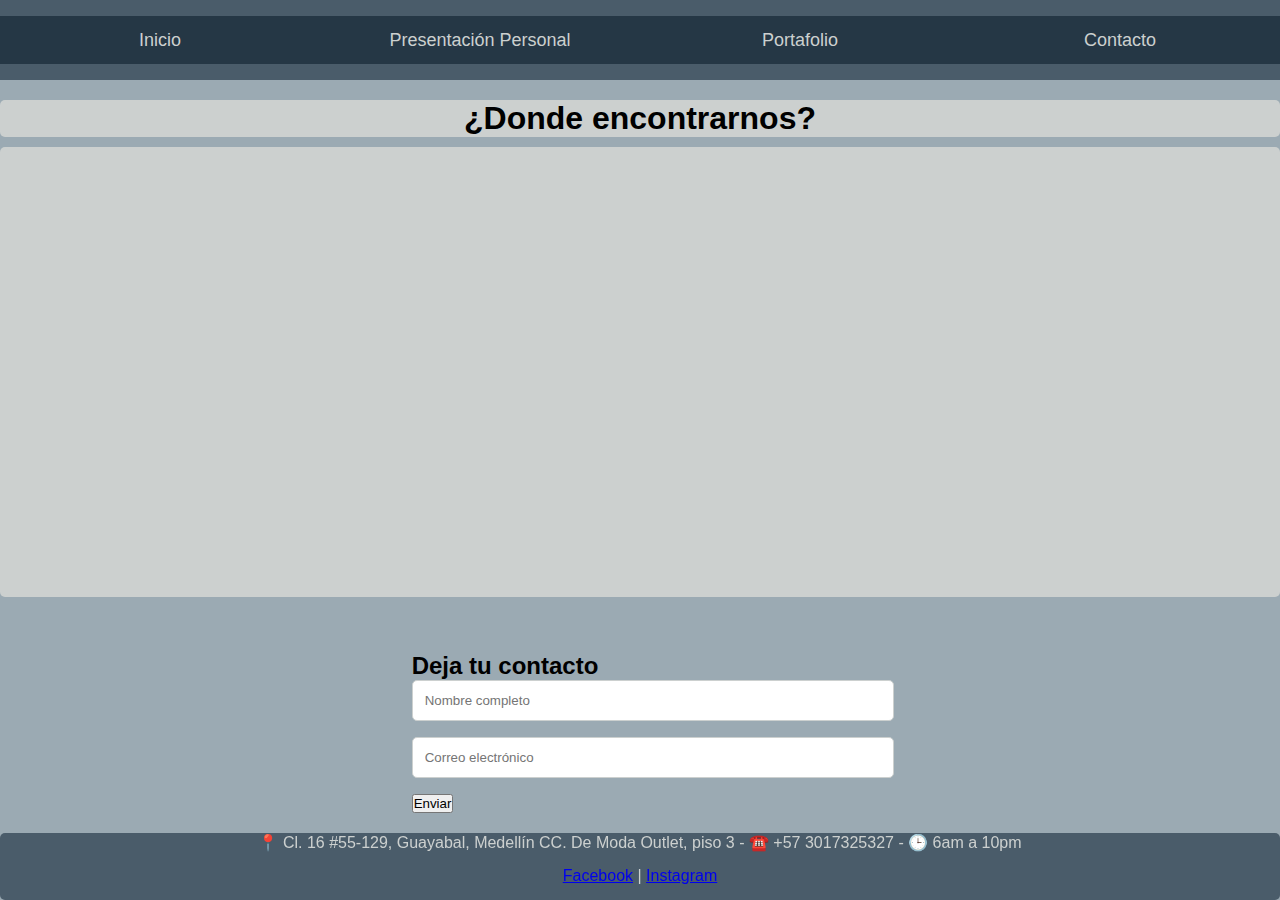
<file: contacto.html>
<!DOCTYPE html>
<html lang="es">

<head>
  <meta charset="UTF-8" />
  <meta name="viewport" content="width=device-width, initial-scale=1.0" />
  <link rel="stylesheet" href="./styles.css">
  <link rel="stylesheet" href="contacto.css" />
</head>

<body>
  <header class="header">
    <nav class="header__top">
      <div class="top__nav">
        <a href="#" class="nav__a">Inicio</a>
        <a href="./presentacion.html" class="nav__a">Presentación Personal</a>
        <a href="./portafolio.html" class="nav__a">Portafolio</a>
        <a href="./contacto.html" class="nav__a">Contacto</a>
      </div>
    </nav>
    <nav class="header__bottom--tablet">
      <a href="#" class="nav__a">
        <h1>Inicio</h1>
      </a>
      <a href="./presentacion.html" class="nav__a">
        <h1>Presentacion</h1>
      </a>
      <a href="./portafolio.html" class="nav__a">
        <h1>Portafolio</h1>
      </a>
      <a href="./contacto.html" class="nav__a">
        <h1>Contacto</h1>
      </a>
    </nav>
    <nav class="header__bottom--movil">
      <div class="bottom__nav">
        <a href="#" class="nav__a">
          <img src="./assets/inicio.webp" alt="Inicio" class="nav__a--img">
        </a>
      </div>
      <div class="bottom__nav">
        <a href="./presentacion.html" class="nav__a">
          <img src="./assets/presentacion.png" alt="Inicio" class="nav__a--img">
        </a>
      </div>
      <div class="bottom__nav">
        <a href="./portafolio.html" class="nav__a">
          <img src="./assets/portafolio.png" alt="Inicio" class="nav__a--img">
        </a>
      </div>
      <div class="bottom__nav">
        <a href="./contacto.html" class="nav__a">
          <img src="./assets/contacto.png" alt="Inicio" class="nav__a--img">
        </a>
      </div>
    </nav>
  </header>
  <main>
    <div class="contenedor__titulo">
      <h1>¿Donde encontrarnos?</h1>
    </div>
    <section class="contendido">
      <div class="contenido__map">
        <iframe
          src="https://www.google.com/maps/embed?pb=!1m18!1m12!1m3!1d3966.337817944867!2d-75.5861898241233!3d6.219106326623942!2m3!1f0!2f0!3f0!3m2!1i1024!2i768!4f13.1!3m3!1m2!1s0x8e44293f0e114eef%3A0x99610cdd44c7c081!2sRiwi!5e0!3m2!1ses!2sco!4v1747962288000!5m2!1ses!2sco"
          width="600" height="450" style="border:0;" allowfullscreen="" loading="lazy"
          referrerpolicy="no-referrer-when-downgrade"></iframe>
      </div>
    </section>
    <section class="form">
      <h2 >Deja tu contacto</h2>

      <article>

      </article>

      <form>
        <input type="text" name="nombre" placeholder="Nombre completo" required />
        <input type="email" name="correo" placeholder="Correo electrónico" required />
        <button type="submit" class="button">Enviar</button>
      </form>

    </section>
  </main>
  <footer class="footer">
        <div class="footer__informacion">
            <p>📍 Cl. 16 #55-129, Guayabal, Medellín CC. De Moda Outlet, piso 3 - ☎️ +57 3017325327 - 🕒 6am a 10pm</p>
        </div>
        <details class="footer__detealles">
            <summary>📍</summary>
            <p class="footer__texto">Cl. 16 #55-129, Guayabal, Medellín CC. De Moda Outlet, piso 3 </p>
        </details>
        <details class="footer__detealles"">
            <summary>☎️</summary>
            <p class=" footer__texto">+57 3017325327</p>
        </details>
        <details class="footer__detealles">
            <summary>🕒</summary>
            <p class="footer__texto">6am a 10pm</p>
        </details>
        <div class="footer__redes">
            <a class="footer__redes--hover" href="https://www.facebook.com/profile.php?id=100092420949391">Facebook</a>
            |
            <a class="footer__redes--hover" href="https://www.instagram.com/riwi.io/">Instagram</a>
        </div>
    </footer>
</body>

</html>
</file>
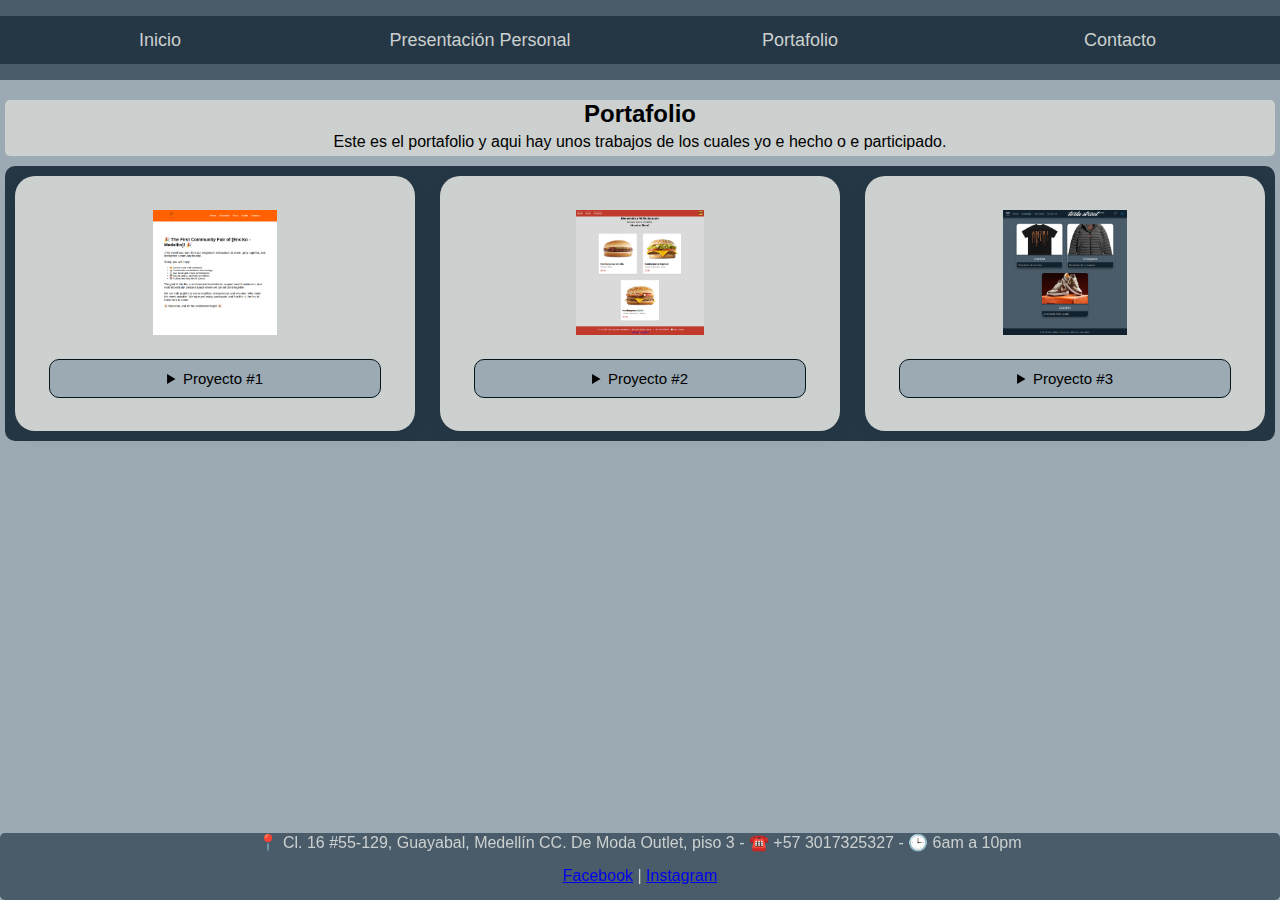
<file: portafolio.html>
<!DOCTYPE html>
<html lang="es">

<head>
    <meta charset="UTF-8" />
    <meta name="viewport" content="width=device-width, initial-scale=1.0" />
    <title>Examen_4</title>
    <link rel="stylesheet" href="./styles.css" />
    <link rel="stylesheet" href="./portafolio.css">
</head>



<body>
    <header class="header">
        <nav class="header__top">
            <div class="top__nav">
                <a href="./index.html" class="nav__a">Inicio</a>
                <a href="./presentacion.html" class="nav__a">Presentación Personal</a>
                <a href="#" class="nav__a">Portafolio</a>
                <a href="./contacto.html" class="nav__a">Contacto</a>
            </div>
        </nav>
        <nav class="header__bottom--tablet">
            <a href="./index.html" class="nav__a">
                <h1>Inicio</h1>
            </a>
            <a href="./presentacion.html" class="nav__a">
                <h1>Presentacion</h1>
            </a>
            <a href="#" class="nav__a">
                <h1>Portafolio</h1>
            </a>
            <a href="./contacto.html" class="nav__a">
                <h1>Contacto</h1>
            </a>
        </nav>
        <nav class="header__bottom--movil">
            <div class="bottom__nav">
                <a href="./index.html" class="nav__a">
                    <img src="./assets/inicio.webp" alt="Inicio" class="nav__a--img">
                </a>
            </div>
            <div class="bottom__nav">
                <a href="./presentacion.html" class="nav__a">
                    <img src="./assets/presentacion.png" alt="Inicio" class="nav__a--img">
                </a>
            </div>
            <div class="bottom__nav">
                <a href="#" class="nav__a">
                    <img src="./assets/portafolio.png" alt="Inicio" class="nav__a--img">
                </a>
            </div>
            <div class="bottom__nav">
                <a href="./contacto.html" class="nav__a">
                    <img src="./assets/contacto.png" alt="Inicio" class="nav__a--img">
                </a>
            </div>
        </nav>
    </header>

    <main class="contenido">
        <section>
            <div class="contenido__mensaje">
                <h2>Portafolio</h2>
                <p>Este es el portafolio y aqui hay unos trabajos de los cuales yo e hecho o e participado.</p>
            </div>
            <div class="contenido__cartas">
                <div class="cartas__clases">
                    <a href="https://netexus.github.io/Feria/"><img src="./assets/trabajo_1.webp" alt="Trabajo_1 "
                            class="contenido__inicio--img"></a>
                    <details class="cartas__detalles">
                        <summary>Proyecto #1</summary>
                        <p class="contenido__inicio--texto">Este proyecto lo hicimos en compañia, cada parte del equipo se dividio una parte, yo fui el lider y encargado de toda la parte de unir todo y hacer las artesanias.</p>
                    </details>
                </div>
                <div class="cartas__clases">
                    <a href="https://juandavidolaya.github.io/restaurante/"><img src="./assets/trabajo_2.webp" alt="Trabajo_2"
                            class="contenido__inicio--img"></a>
                    <details class="cartas__detalles">
                        <summary>Proyecto #2</summary>
                        <p class="contenido__inicio--texto">Este fue un trabajo de un restaurante algo basico pero en el momento nos encontrabamos aprendiento.</p>
                    </details>
                </div>
                <div class="cartas__clases">
                    <a href="https://juandavidolaya.github.io/Tesla-Street/"><img src="./assets/trabajo_3.webp" alt="Trabajo_3" class="contenido__inicio--img"></a>
                    <details class="cartas__detalles">
                        <summary>Proyecto #3</summary>
                        <p class="contenido__inicio--texto">Este trabajo tambien fue en equipo, fue el primer trabajo en equipo y otra vez me toco ser lider, este trabajo fue muy dinamico ya que era primera vez que trabajabamos en equipo con HTML y CSS</p>
                    </details>
                </div>
            </div>
        </section>
    </main>
    <footer class="footer">
        <div class="footer__informacion">
            <p>📍 Cl. 16 #55-129, Guayabal, Medellín CC. De Moda Outlet, piso 3 - ☎️ +57 3017325327 - 🕒 6am a 10pm</p>
        </div>
        <details class="footer__detealles">
            <summary>📍</summary>
            <p class="footer__texto">Cl. 16 #55-129, Guayabal, Medellín CC. De Moda Outlet, piso 3 </p>
        </details>
        <details class="footer__detealles"">
            <summary>☎️</summary>
            <p class=" footer__texto">+57 3017325327</p>
        </details>
        <details class="footer__detealles">
            <summary>🕒</summary>
            <p class="footer__texto">6am a 10pm</p>
        </details>
        <div class="footer__redes">
            <a class="footer__redes--hover" href="https://www.facebook.com/profile.php?id=100092420949391">Facebook</a>
            |
            <a class="footer__redes--hover" href="https://www.instagram.com/riwi.io/">Instagram</a>
        </div>
    </footer>
</body>

</html>
</file>
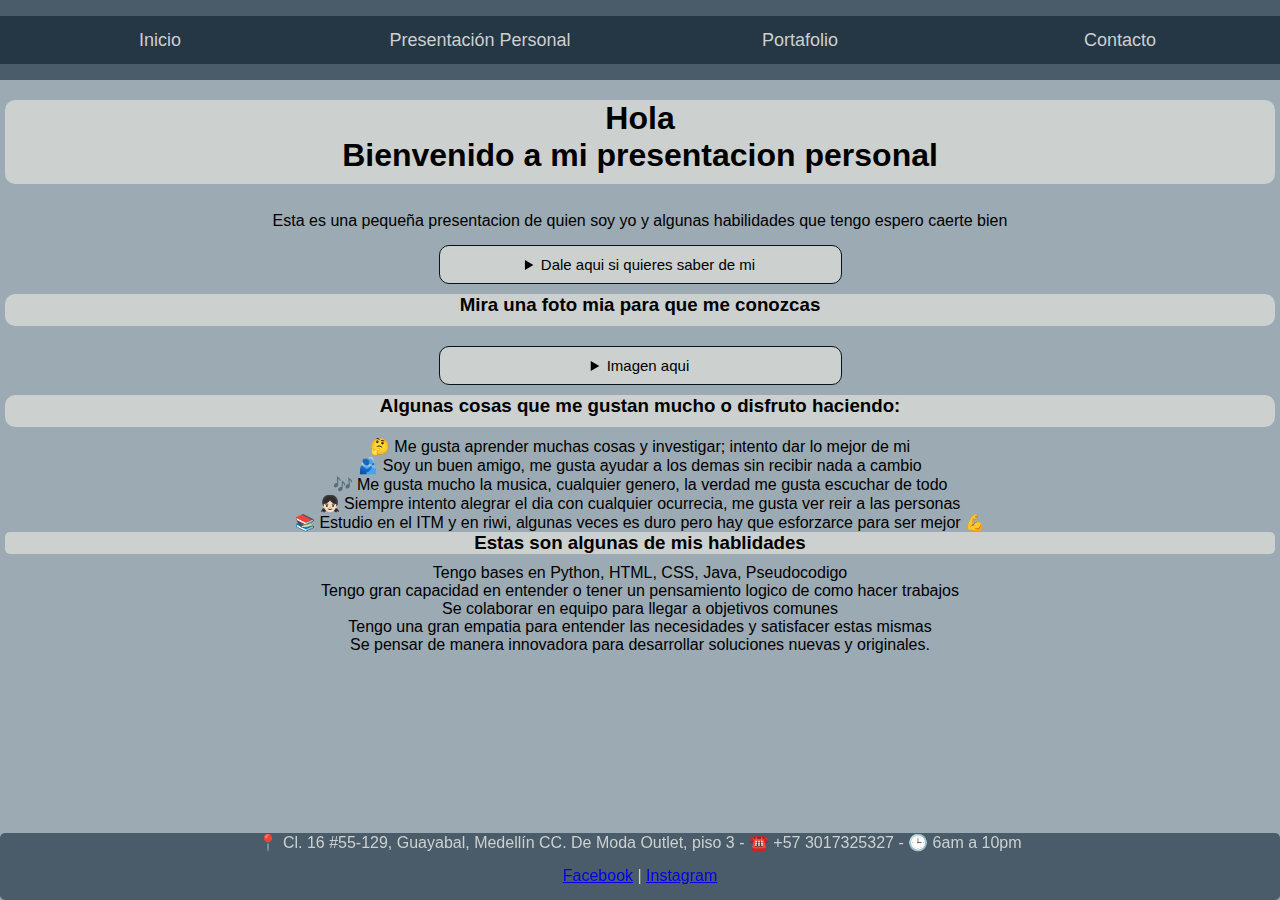
<file: presentacion.html>
<!DOCTYPE html>
<html lang="es">

<head>
    <meta charset="UTF-8" />
    <meta name="viewport" content="width=device-width, initial-scale=1.0" />
    <title>Presentacion Personal</title>
    <link rel="stylesheet" href="./presentacion.css">
    <link rel="stylesheet" href="./styles.css" />
</head>

<body>
    <header class="header">
        <nav class="header__top">
            <div class="top__nav">
                <a href="./index.html" class="nav__a">Inicio</a>
                <a href="#" class="nav__a">Presentación Personal</a>
                <a href="./portafolio.html" class="nav__a">Portafolio</a>
                <a href="./contacto.html" class="nav__a">Contacto</a>
            </div>
        </nav>
        <nav class="header__bottom--tablet">
            <a href="./index.html" class="nav__a">
                <h2>Inicio</h2>
            </a>
            <a href="#" class="nav__a">
                <h2>Presentacion</h2>
            </a>
            <a href="./portafolio.html" class="nav__a">
                <h2>Portafolio</h2>
            </a>
            <a href="./contacto.html" class="nav__a">
                <h2>Contacto</h2>
            </a>
        </nav>
        <nav class="header__bottom--movil">
            <div class="bottom__nav">
                <a href="./index.html" class="nav__a">
                    <img src="./assets/inicio.webp" alt="Inicio" class="nav__a--img">
                </a>
            </div>
            <div class="bottom__nav">
                <a href="#" class="nav__a">
                    <img src="./assets/presentacion.png" alt="Inicio" class="nav__a--img">
                </a>
            </div>
            <div class="bottom__nav">
                <a href="./portafolio.html" class="nav__a">
                    <img src="./assets/portafolio.png" alt="Inicio" class="nav__a--img">
                </a>
            </div>
            <div class="bottom__nav">
                <a href="./contacto.html" class="nav__a">
                    <img src="./assets/contacto.png" alt="Inicio" class="nav__a--img">
                </a>
            </div>
        </nav>
    </header>

    <main class="contenido">
        <section class="contenido__seccion">
            <div class="container__titulo">
                <h1>Hola <br> Bienvenido a mi presentacion personal</h1>
            </div>
            <p><br>Esta es una pequeña presentacion de quien soy yo y algunas habilidades que tengo espero caerte bien</p>    
            <div class="seccion__carta">
                    <details class="contenido__detealles">
                        <summary>Dale aqui si quieres saber de mi</summary>
                        <p class="contenido__detalles--texto">Mi nombre es: Juan David Olaya Restrepo <br>Tengo: 19 años <br>Siempre me a gustado la tecnologia y me apaciona mucho aprender <br></p>
                    </details>
            </div>
        </section> 
        <section class="contenido__seccion"> 
            <div class="container__titulo">
            <h3>Mira una foto mia para que me conozcas</h3>
            </div>
            <div class="seccion__carta">
                <details class="contenido__detealles">
                        <summary>Imagen aqui</summary>
                        <img src="./assets/foto_personal.webp" alt="Imagen Personal" class="contenido__detalles--img">
                </details>
            </div>
        </section> 
        <section class="contenido__seccion">      
            <div>
                <div class="container__titulo">
                <h3>Algunas cosas que me gustan mucho o disfruto haciendo:</h3>
                </div>
                <ul>
                    <li> 🤔​ Me gusta aprender muchas cosas y investigar; intento dar lo mejor de mi</li>
                    <li> 🫂​ Soy un buen amigo, me gusta ayudar a los demas sin recibir nada a cambio</li>
                    <li> 🎶 Me gusta mucho la musica, cualquier genero, la verdad me gusta escuchar de todo</li>
                    <li> 👧🏻 Siempre intento alegrar el dia con cualquier ocurrecia, me gusta ver reir a las personas</li>
                    <li> 📚 Estudio en el ITM y en riwi, algunas veces es duro pero hay que esforzarce para ser mejor 💪​</li>
                </ul>
            </div>
        </section>
        <section class="contenido__seccion"> 
            <h3>Estas son algunas de mis hablidades</h3>
            <div class="seccion__habilidades">
                <div class="seccion__habilidades--escritorio">
                    <ul class="detalles__lista">
                        <li> Tengo bases en Python, HTML, CSS, Java, Pseudocodigo</li>
                        <li> Tengo gran capacidad en entender o tener un pensamiento logico de como hacer trabajos</li>
                        <li> Se colaborar en equipo para llegar a objetivos comunes</li>
                        <li> Tengo una gran empatia para entender las necesidades y satisfacer estas mismas</li>
                        <li> Se pensar de manera innovadora para desarrollar soluciones nuevas y originales.</li>
                    </ul>
                </div>
        </section>
        <section class="contenido__seccion">        
                <div class="seccion__habilidades--lista">
                    <div class="seccion__carta">
                        <details class="contenido__detealles">
                            <summary>Habilidades</summary>
                            <ul class="detalles__lista">
                                <li> Tengo bases en Python, HTML, CSS, Java, Pseudocodigo</li>
                                <li> Tengo gran capacidad en entender o tener un pensamiento logico de como hacer trabajos</li>
                                <li> Se colaborar en equipo para llegar a objetivos comunes</li>
                                <li> Tengo una gran empatia para entender las necesidades y satisfacer estas mismas</li>
                                <li> Se pensar de manera innovadora para desarrollar soluciones nuevas y originales.</li>
                            </ul>
                        </details>
                    </div>
                </div>
            </div>
        </section>
    </main>
    <footer class="footer">
        <div class="footer__informacion">
            <p>📍 Cl. 16 #55-129, Guayabal, Medellín CC. De Moda Outlet, piso 3 - ☎️ +57 3017325327 - 🕒 6am a 10pm</p>
        </div>
        <details class="footer__detealles">
            <summary>📍</summary>
            <p class="footer__texto">Cl. 16 #55-129, Guayabal, Medellín CC. De Moda Outlet, piso 3 </p>
        </details>
        <details class="footer__detealles"">
                        <summary>☎️</summary>
                        <p class=" footer__texto">+57 3017325327</p>
        </details>
        <details class="footer__detealles">
            <summary>🕒</summary>
            <p class="footer__texto">6am a 10pm</p>
        </details>
        <div class="footer__redes">
            <a class="footer__redes--hover" href="https://www.facebook.com/profile.php?id=100092420949391">Facebook</a>
            |
            <a class="footer__redes--hover" href="https://www.instagram.com/riwi.io/">Instagram</a>
        </div>
    </footer>
</body>

</html>
</file>
<file: styles.css>
*{
    margin: 0;
    padding: 0;
}
:root {
    --c1: #06141B;
    --c2: #11212D;
    --c3: #253745;
    --c4: #4A5C6A;
    --c5: #9BAAB3;
    --c6: #CCD0CF;
}
body{
    font-family: Arial, Helvetica, sans-serif;
    background: var(--c5);
}

.header__top{
    width: 100%;
    height: 80px;
    margin-bottom: 20px;
    background: var(--c4);
    display: grid;
    grid-template-rows: 100%;
    align-items: center;
}
.top__nav{
    width: 100%;
    display: grid;
    align-items: center;
    text-align: center;
    grid-template-columns: 1fr 1fr 1fr 1fr;
    background: var(--c3);
    height: 60%;
}
.header__bottom--tablet {
  position: fixed;
  bottom: 0;
  left: 0;
  width: 100%;
  height: 30px;
  background: var(--c3);
  display: flex;
  justify-content: space-around;
  padding: 0.6rem 0;
  border-top: 1px solid var(--c1);
  z-index: 1000; 
}
.header__bottom--movil {
    position: fixed;
    bottom: 0;
    left: 0;
    width: 100%;
    height: 50px;
    padding-bottom: 10px;
    background: var(--c3);
    display: grid;
    grid-template-columns: 1fr 1fr 1fr 1fr;
    border-top: 1px solid var(--c1);
    z-index: 1000;
}
.nav__a{
    text-decoration: none;
    color: var(--c6);
    font-size: 18px;
}
.nav__a:hover{
    transform: scale(1.1);
    transition: 0.3s;
    -webkit-transition: 0.3s;
    -moz-transition: 0.3s;
    -ms-transition: 0.3s;
    -o-transition: 0.3s;
}
.contenido{
    margin: 5px;
}
.contenido__mensaje{
    background: var(--c6);
    border-radius: 5px;
    display: grid;
    grid-template-rows: 1fr 1fr;
    text-align: center;
    align-items: center;
    margin-bottom: 10px;
    -webkit-border-radius: 5px;
    -moz-border-radius: 5px;
    -ms-border-radius: 5px;
    -o-border-radius: 5px;
}
.contenido__inicio--img{
    max-width: 60% ;
    object-fit: fill; 

}
.contenido__cartas{
    width: 100%;
    background: var(--c3);
    border-radius: 10px;
    display: grid;
    grid-template-columns: 1fr 1fr 1fr;
    text-align: center;
    align-items: center;
    margin-bottom: 10px;
    gap: 5px;
    -webkit-border-radius: 10px;
    -moz-border-radius: 10px;
    -ms-border-radius: 10px;
    -o-border-radius: 10px;
}
.cartas__clases{
    margin: 10px;
    text-align: center;
    border-radius: 20px;
    transition: all 0.3s ease;
    backdrop-filter: blur(4px);
    background: var(--c6);
    box-shadow: 0 6px 20px #11212d3d;
    padding: 8%;
}

details.cartas__detalles{
    margin-top: 10px;
    background: var(--c5);
    padding: 10px;
    border-radius: 10px;
    font-size: 15px;
    cursor: pointer;
    border: 1px solid var(--c1);
    transition: all 0.5s ease;
    -webkit-transition: all 0.5s ease;
    -moz-transition: all 0.5s ease;
    -ms-transition: all 0.5s ease;
    -o-transition: all 0.5s ease;
}
details.cartas__detalles:hover{
    transform: scale(1.05);
    transition: 0.3s;
    -webkit-transform: scale(1.05);
    -moz-transform: scale(1.05);
    -ms-transform: scale(1.05);
    -o-transform: scale(1.05);
    -webkit-transition: 0.3s;
    -moz-transition: 0.3s;
    -ms-transition: 0.3s;
    -o-transition: 0.3s;
}
.footer {
    background: var(--c4);
    border-radius: 5px;
    color: var(--c6);
    width: 100%;
    text-align: center;
    margin-bottom: 48px ;
    padding-top: 5px;
    -webkit-border-radius: 5px;
    -moz-border-radius: 5px;
    -ms-border-radius: 5px;
    -o-border-radius: 5px;
}
.footer__redes{
    padding: 15px;
}
details.footer__detealles{
    margin-top: 10px;
    background: var(--c3);
    padding: 10px;
    border-radius: 10px;
    font-size: 15px;
    cursor: pointer;
    border: 1px solid var(--c6);
    transition: all 0.5s ease;
}

/* escritorio */
@media (min-width: 768px) {
    .header__bottom--tablet, .header__bottom--movil,.footer__detealles{
        display: none;
    }
    .footer{
    position: fixed;
    bottom: 0;
    left: 0;
    width: 100%;
    margin: 0;
    padding: 0;
    }

}
/* tablet */
@media (max-width: 767px) and (min-width: 481px){
.top__nav, .header__top, .header__bottom--movil, .footer__detealles{
    display: none;
}
.contenido__cartas{
    background: var(--c3);
    display: grid;
    grid-template-columns: 1fr;
    grid-template-rows: 1fr 1fr 1fr;
    text-align: center;
    align-items: center;
    margin-bottom: 10px;
    gap: 5px;
}
}
/* celular */
@media (max-width: 480px) {
.top__nav, .header__top, .footer__informacion{
    display: none;
}
.bottom__nav{
    display: grid;
    grid-template-columns: 1fr;
    max-width: 100%;
    object-fit: contain; 
    aspect-ratio: 1 / 1;
}
.nav__a{
    display: flex;
    justify-content: space-around;
    padding: 5px;
}
.nav__a:hover{
    transform: scale(1.1);
    transition: 0.3s;
}
.nav__a--img{
    width: 50%;
    height: 50%;
}
.contenido__cartas{
    background: var(--c3);
    display: grid;
    grid-template-columns: 1fr;
    grid-template-rows: 1fr 1fr 1fr;
    align-items: center;
    text-align: center;
    margin-bottom: 10px;
    gap: 5px;
}
}
</file>
<file: contacto.css>
.contenido__map{
    background: var(--c6);
    border-radius: 5px;
    display: grid;
    grid-template-rows: 1fr;
    text-align: center;
    align-items: center;
    margin-bottom: 10px;
    display: flex;
    justify-content: space-around;
}
.form {
  display: flex;
  flex-direction: column;
  justify-self: center;
  padding: 40px;
  max-width: 500px;
  margin: 15px auto;

}
.form input,
.form select {
  width: 100%;
  padding: 0.75rem;
  margin-bottom: 1rem;
  border: 1px solid var(--c1);
  border-radius: 5px;
}
.form input:focus,
.form select:focus {
  border-color: var(--c1);
  outline: none;
}
.form input:invalid {
  border-color: var(--c6);
}
.form input:valid {
  border-color: var(--c1);
}








@media (min-width: 768px){
    .seccion__habilidades--lista{
        display: none;
    }
    h3, h1{
    background: var(--c6);
    border-radius: 5px;
    display: grid;
    grid-template-rows: 1fr;
    text-align: center;
    align-items: center;
    margin-bottom: 10px;
}

}

@media (max-width: 767px) and (min-width: 481px){
    .seccion__habilidades--escritorio{
        display: none;
    }
    details.contenido__detealles{
    width: 80%;
    margin-top: 10px;
    background: var(--c6);
    padding: 10px;
    border-radius: 10px;
    font-size: 15px;
    cursor: pointer;
    border: 1px solid var(--c1);
    transition: all 0.5s ease;
    text-align: center;
}
    .contenedor__titulo{
    background: var(--c6);
    border-radius: 5px;
    display: grid;
    grid-template-rows: 1fr;
    text-align: center;
    align-items: center;
    margin-bottom: 10px;
}
.contenido__seccion{
    margin: 30px;
}
.seccion__habilidades--lista{
    margin-bottom: 23%;
}
}
@media (max-width: 480px) {
    .seccion__habilidades--escritorio{
        display: none;
    }
    details.contenido__detealles{
    width: 100%;
    margin-top: 10px;
    background: var(--c6);
    padding: 10px;
    border-radius: 10px;
    font-size: 15px;
    cursor: pointer;
    border: 1px solid var(--c1);
    transition: all 0.5s ease;
    text-align: center;
}
.contenido__seccion{
    margin: 30px;
}
}
</file>
<file: portafolio.css>
.contenido__cartas{
    width: 100%;
}
.cartas__clases{
    text-align: center;
border-radius: 20px;
transition: all 0.3s ease;
backdrop-filter: blur(4px);
box-shadow: 0 6px 20px rgba(0, 0, 0, 0.06);
padding: 8%
}
.contenido__inicio--img{
    width: 100%; 
  object-fit: contain; 
  aspect-ratio: 1 / 1;
  height: 125px; 
  border-radius: 15%; 
  margin-bottom: 10px;
}
</file>
<file: presentacion.css>
h3, h1{
    background: var(--c6);
    border-radius: 5px;
    display: grid;
    grid-template-rows: 1fr;
    text-align: center;
    align-items: center;
    margin-bottom: 10px;
}
.contenido{
    font-family: Arial, Helvetica, sans-serif;
    text-align: center;
}
.seccion__carta{
    display: flex;
    justify-content: space-around;
    margin-top: 5px;
    margin-bottom: 10px;
}

.contenido__detalles--texto{
    margin-top: 10px;
    text-align: center;
}
.contenido__detalles--img{
    margin-top: 10px;
    max-width: 100%;
    object-fit: contain; 
    aspect-ratio: 1 / 1;
}
details.contenido__detealles{
    width: 30%;
    margin-top: 10px;
    background: var(--c6);
    padding: 10px;
    border-radius: 10px;
    font-size: 15px;
    cursor: pointer;
    border: 1px solid var(--c1);
    transition: all 0.5s ease;
    text-align: center;
}
details.contenido__detealles:hover{
    transform: scale(1.05);
    transition: 0.3s;
}
.detalles__lista{
    list-style: none;
    text-decoration: none;
}
.map iframe {
    width: 100%;
    height: 600px;
    border: none;
    border-radius: 8px;
}



@media (min-width: 768px){
    .seccion__habilidades--lista{
        display: none;
    }
    .container__titulo{
    background: var(--c6);
    border-radius: 10px;
    display: grid;
    grid-template-rows: 1fr;
    text-align: center;
    align-items: center;
    display: flex;
    justify-content: space-around;
    width: 100%;
    margin-bottom: 10px;
    -webkit-border-radius: 10px;
    -moz-border-radius: 10px;
    -ms-border-radius: 10px;
    -o-border-radius: 10px;
}
}

@media (max-width: 767px) and (min-width: 481px){
    .seccion__habilidades--escritorio{
        display: none;
    }
    details.contenido__detealles{
    width: 80%;
    margin-top: 10px;
    background: var(--c6);
    padding: 10px;
    border-radius: 10px;
    font-size: 15px;
    cursor: pointer;
    border: 1px solid var(--c1);
    transition: all 0.5s ease;
    text-align: center;
}
.contenido__seccion{
    margin: 30px;
}
.seccion__habilidades--lista{
    margin-bottom: 23%;
}
}
@media (max-width: 480px) {
    .seccion__habilidades--escritorio{
        display: none;
    }
    details.contenido__detealles{
    width: 100%;
    margin-top: 10px;
    background: var(--c6);
    padding: 10px;
    border-radius: 10px;
    font-size: 15px;
    cursor: pointer;
    border: 1px solid var(--c1);
    transition: all 0.5s ease;
    text-align: center;
}
.contenido__seccion{
    margin: 30px;
}
}
</file>
